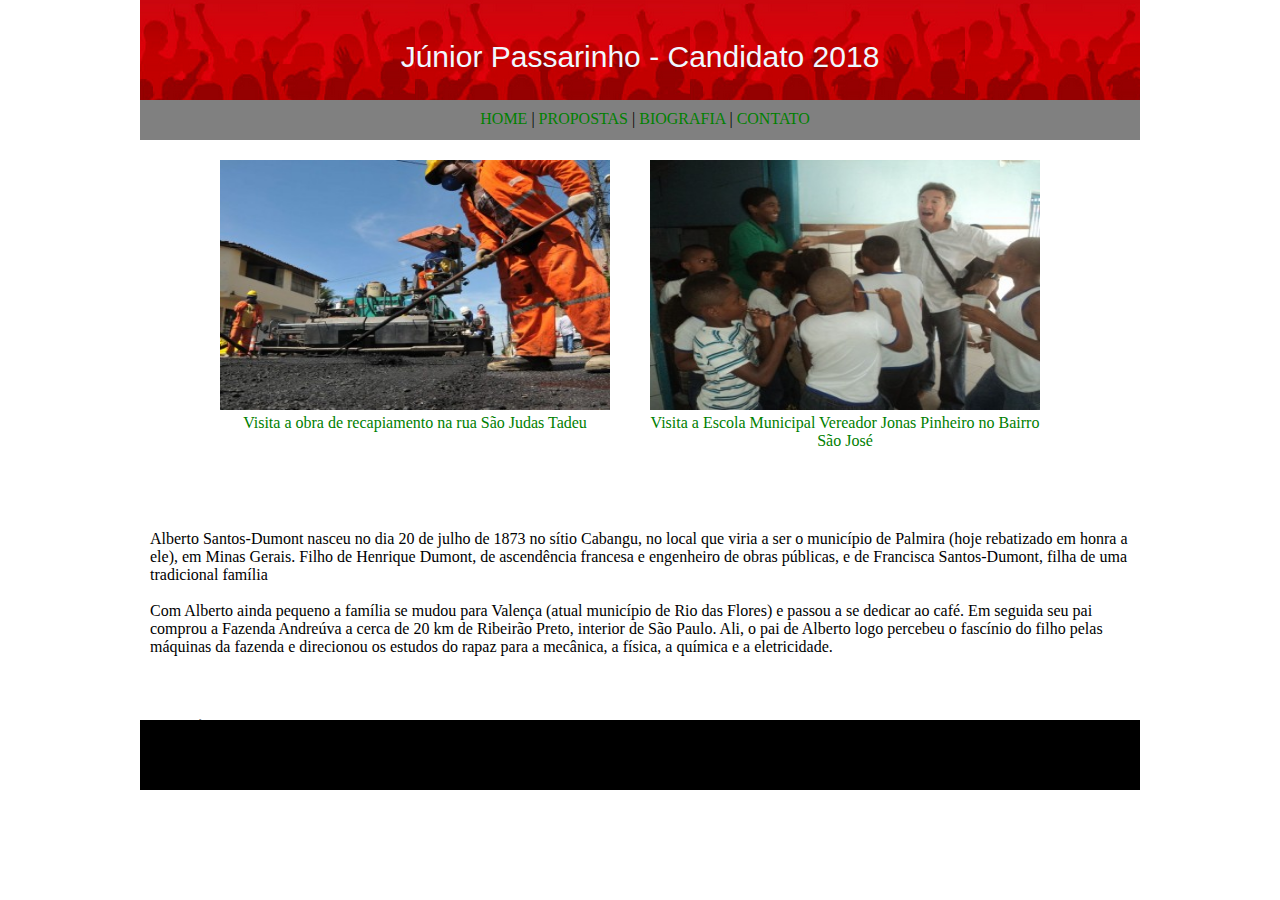
<file: index.html>
<!DOCTYPE html>
<html lang="pt-br">
<head>
    <meta charset="UTF-8">        
    <title>Site politico</title>
    <link rel="stylesheet" href="resources/css/stilo.css">
</head>
<body>
    <div id="container">
        <div id="topo">Júnior Passarinho - Candidato 2018</div>
        <div id="menu"><a href="index.html">HOME</a> | <a href="propostas.html">PROPOSTAS</a> | <a href="biografia.html">BIOGRAFIA</a> | <a href="contato.html">CONTATO</a></div>
        <div id="corpo">
            <div id="bloco1">
                <p><img src="resources/images/imagem01.jpg" width="390px" height="250px" alt="visita obra"></p>
                <p style="text-align: center"><a href="visitas.html">Visita a obra de recapiamento na rua São Judas Tadeu</a></p>
            </div>
            <div id="bloco2">
                <p><img src="resources/images/imagem02.jpg" alt="visita escola" width="390px" height="250px"></p>
                <p style="text-align: center"><a href="visitas.html">Visita a Escola Municipal Vereador Jonas Pinheiro no Bairro São José</a></p>
            </div>            
        </div>  
        <div id="descricao">Alberto Santos-Dumont nasceu no dia 20 de julho de 1873 no sítio Cabangu, no local que viria a ser o município de Palmira (hoje rebatizado em honra a ele), em Minas Gerais. Filho de Henrique Dumont, de ascendência francesa e engenheiro de obras públicas, e de Francisca Santos-Dumont, filha de uma tradicional família <br><br>
            Com Alberto ainda pequeno a família se mudou para Valença (atual município de Rio das Flores) e passou a se dedicar ao café. Em seguida seu pai comprou a Fazenda Andreúva a cerca de 20 km de Ribeirão Preto, interior de São Paulo. Ali, o pai de Alberto logo percebeu o fascínio do filho pelas máquinas da fazenda e direcionou os estudos do rapaz para a mecânica, a física, a química e a eletricidade.
        </div>      
        <div id="rodape">RODAPÉ</div>
    </div>
    
</body>
</html>
</file>
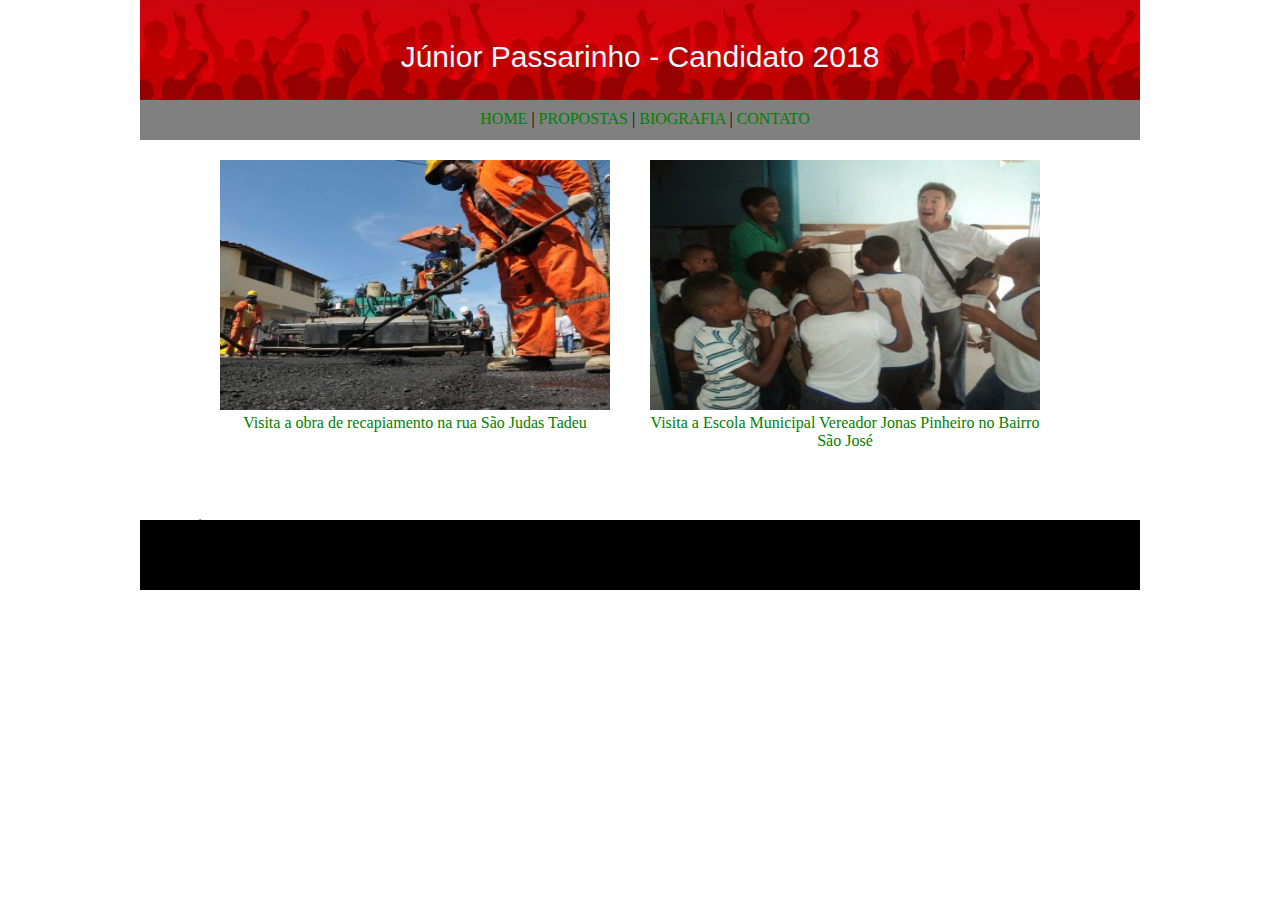
<file: contato.html>
<!DOCTYPE html>
<html lang="pt-br">
<head>
    <meta charset="UTF-8">        
    <title>Site politico</title>
    <link rel="stylesheet" href="resources/css/stilo.css">
</head>
<body>
    <div id="container">
        <div id="topo">Júnior Passarinho - Candidato 2018</div>
        <div id="menu"><a href="index.html">HOME</a> | <a href="propostas.html">PROPOSTAS</a> | <a href="biografia.html">BIOGRAFIA</a> | <a href="contato.html">CONTATO</a></div>
        <div id="corpo">
            <div id="bloco1">
                <p><img src="resources/images/imagem01.jpg" width="390px" height="250px" alt="visita obra"></p>
                <p style="text-align: center"><a href="visitas.html">Visita a obra de recapiamento na rua São Judas Tadeu</a></p>
            </div>
            <div id="bloco2">
                <p><img src="resources/images/imagem02.jpg" alt="visita escola" width="390px" height="250px"></p>
                <p style="text-align: center"><a href="visitas.html">Visita a Escola Municipal Vereador Jonas Pinheiro no Bairro São José</a></p>
            </div>            
        </div>        
        <div id="rodape">RODAPÉ</div>
    </div>
    
</body>
</html>
</file>
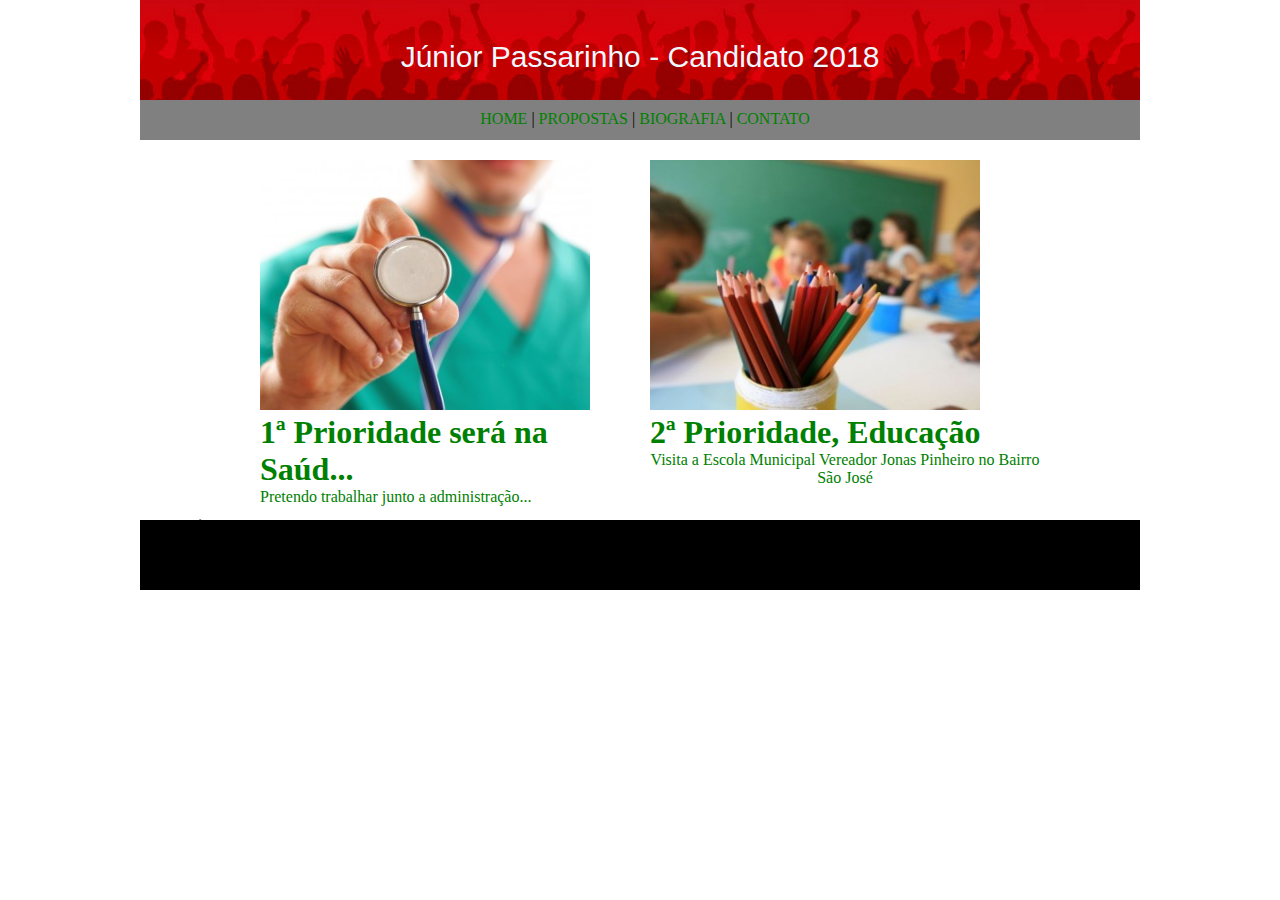
<file: propostas.html>
<!DOCTYPE html>
<html lang="pt-br">
<head>
    <meta charset="UTF-8">        
    <title>Site politico</title>
    <link rel="stylesheet" href="resources/css/stilo.css">
</head>
<body>
    <div id="container">
        <div id="topo">Júnior Passarinho - Candidato 2018</div>
        <div id="menu"><a href="index.html">HOME</a> | <a href="propostas.html">PROPOSTAS</a> | <a href="biografia.html">BIOGRAFIA</a> | <a href="contato.html">CONTATO</a></div>
        <div id="corpo">
            <div id="saude">
                <p><img src="resources/images/saude.jfif" width="330px" height="250px" alt="saude"></p>
                <h1><a href="propostas.html"> 1ª Prioridade será na<br> Saúd...</a></h1>
                <p><a href="propostas.html">Pretendo trabalhar junto a administração...</a></p>
            </div>
            <div id="educacao">
                <p><img src="resources/images/educacao.jfif" alt="educação" width="330px" height="250px"></p>
                <h1><a href="propostas.html">2ª Prioridade, Educação</a></h1>
                <p style="text-align: center"><a href="propostas.html">Visita a Escola Municipal Vereador Jonas Pinheiro no Bairro São José</a></p>
            </div>            
        </div>        
        <div id="rodape">RODAPÉ</div>
    </div>
    
</body>
</html>
</file>
<file: resources/css/stilo.css>
* {
    margin: 0px;
    padding: 0px;
}

#container {
    background-color: white;
    margin: auto;
    width: 1000px;
    height: 700px;    
}

#topo {
    background-image: url(../images/cabecalho.png);
    font-family: Arial, Helvetica, sans-serif;
    padding-top: 40px;
    width: 1000px;
    height: 60px;
    text-align: center;
    color: aliceblue;
    font-size: 30px;
}

#menu {
    background-color: gray;
    width: 990px;
    height: 30px;
    color: black; 
    padding-top: 10px;
    padding-left: 10px; 
    text-align: center;
}

#corpo {    
    width: 900px;
    height: 380px;
}

#corpo-bio {    
    width: 900px;
    height: 40px;
}

#bloco1 {
    
    width: 390px;
    height: 250px;
    margin-top:20px;
    margin-left: 80px;
    float: left;
}
#bloco2 {
    
    width: 390px;
    height: 250px;
    margin-top: 20px;   
    margin-left: 40px;
    float: left;
}

#saude {
    
    width: 390px;
    height: 250px;
    margin-top:20px;
    margin-left: 120px;
    float: left;
}
#educacao {
    
    width: 390px;
    height: 250px;
    margin-top: 20px;   
    float: left;
}

#rodape {
    background-color: black;
    width: 1000px;
    height: 70px;
}

a:link {
    color: green;
    background-color: transparent;
    text-decoration: none;
}

a:visited {
    color: black;
    background-color: transparent;
    text-decoration: none;
}

a:hover {
    color: red;
    background-color: transparent;
    text-decoration: underline;
}

a:active {
    color: yellow;
    background-color: transparent;
    text-decoration: underline;
}

#descricao {
    width: 995px;
    height: 190px;    
    padding-top: 10px;
    padding-left: 10px;
    
}
</file>
